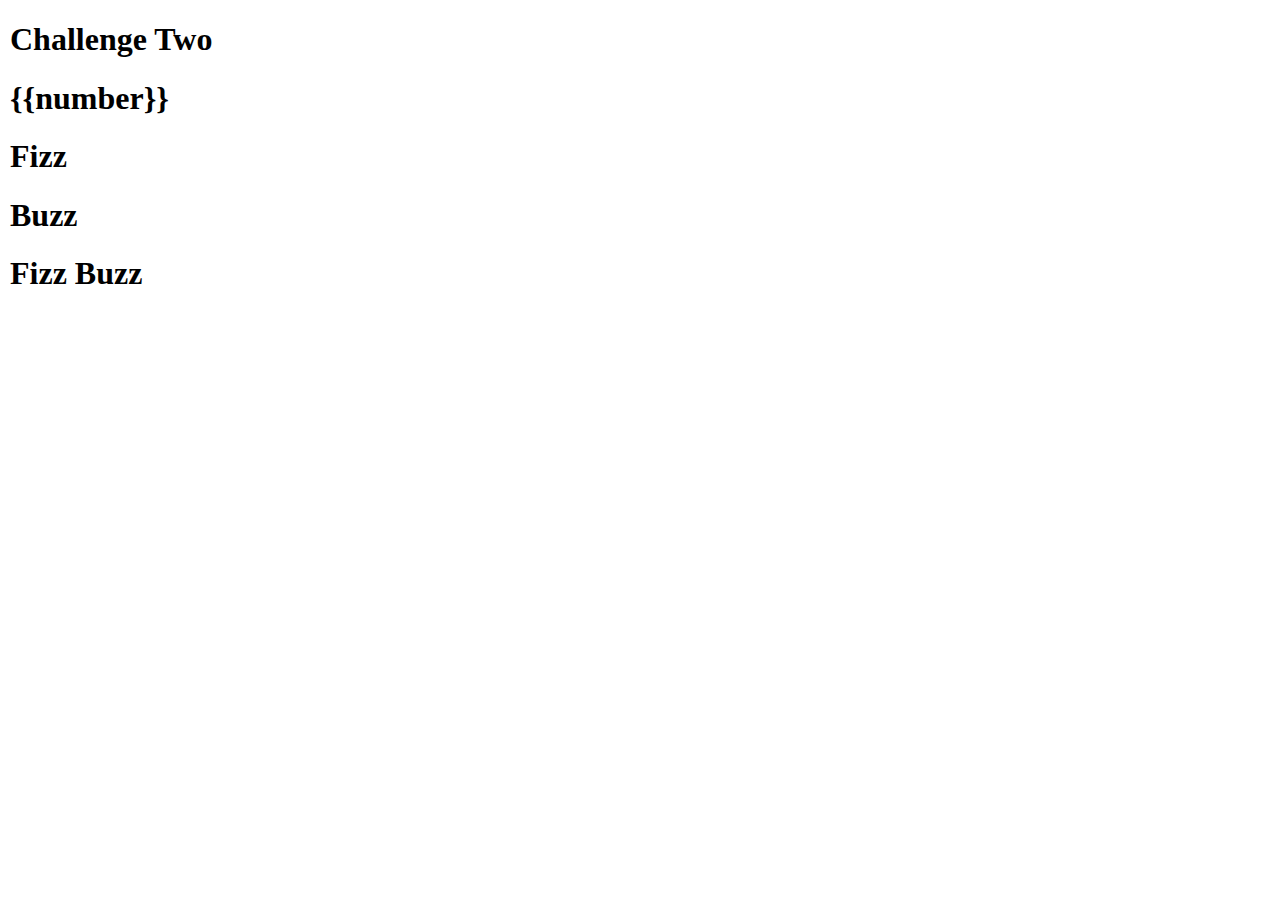
<file: fizzbuzz/index.html>
<!DOCTYPE html>
<html>

  <head>
    <link rel="stylesheet" type="text/css" href="style.css">
    <script data-require="angular.js@1.3.10" data-semver="1.3.10" src="https://code.angularjs.org/1.3.10/angular.js"></script>
    <script type="text/javascript" src="script.js"></script>
  </head>

  <body ng-app="myApp">
    <h1>Challenge Two</h1>
    <div ng-controller="myCtrl">
      <div ng-repeat="number in numbers">
    <h1 ng-if="(number % 3) !== 0 && (number % 5) !== 0"> {{number}} </h1>
    <h1 ng-if="(number % 3) === 0 && (number % 5) !== 0"> Fizz </h1>
    <h1 ng-if="(number % 5) === 0 && (number % 3) !== 0"> Buzz </h1>
    <h1 ng-if="(number % 5) === 0 && (number % 3) === 0"> Fizz Buzz </h1>
    </div>
    </div>
  </body>

</html>
</file>
<file: fizzbuzz/style.css>
/* Styles go here */

body {
  margin-left: 10px;
}
</file>
